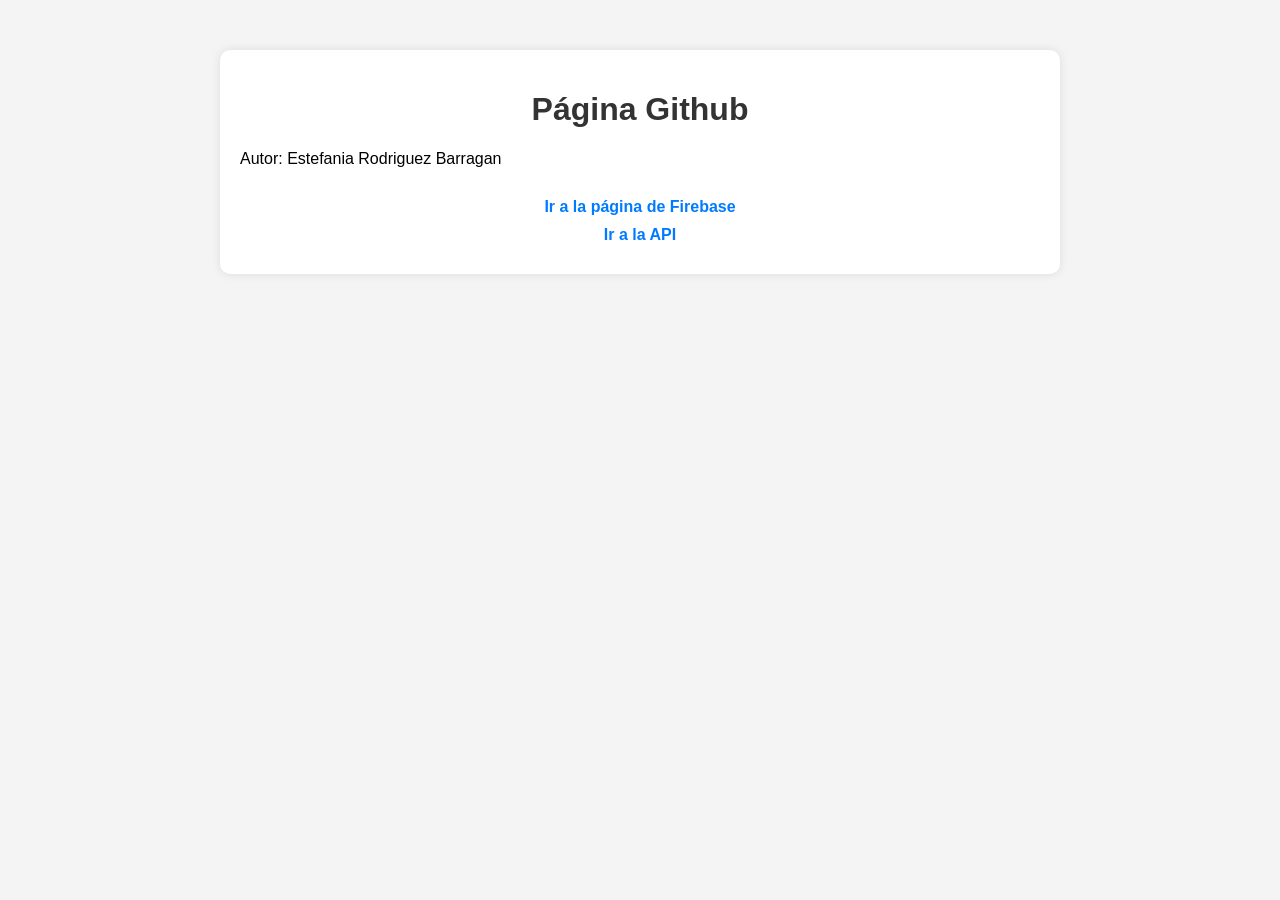
<file: index.html>
<!DOCTYPE html>
<html lang="es">
<head>
    <meta charset="UTF-8">
    <meta name="viewport" content="width=device-width, initial-scale=1.0">
    <title>Página Github - Estefania Rodriguez Barragan</title>
    <style>
        body {
            font-family: Arial, sans-serif;
            margin: 0;
            padding: 0;
            background-color: #f4f4f4;
        }
        .container {
            max-width: 800px;
            margin: 50px auto;
            padding: 20px;
            background-color: #fff;
            border-radius: 10px;
            box-shadow: 0 0 10px rgba(0, 0, 0, 0.1);
        }
        h1 {
            text-align: center;
            color: #333;
        }
        .links {
            text-align: center;
            margin-top: 30px;
        }
        .links a {
            display: block;
            margin-bottom: 10px;
            color: #007bff;
            text-decoration: none;
            font-weight: bold;
        }
        .links a:hover {
            color: #0056b3;
        }
    </style>
</head>
<body>
    <div class="container">
        <h1>Página Github</h1>
        <p>Autor: Estefania Rodriguez Barragan</p>
        <div class="links">
            <a href="https://fanys-javascript.web.app/">Ir a la página de Firebase</a>
            <a href="https://fanys-api-85b17.web.app/">Ir a la API</a>
        </div>
    </div>
</body>
</html>
</file>
